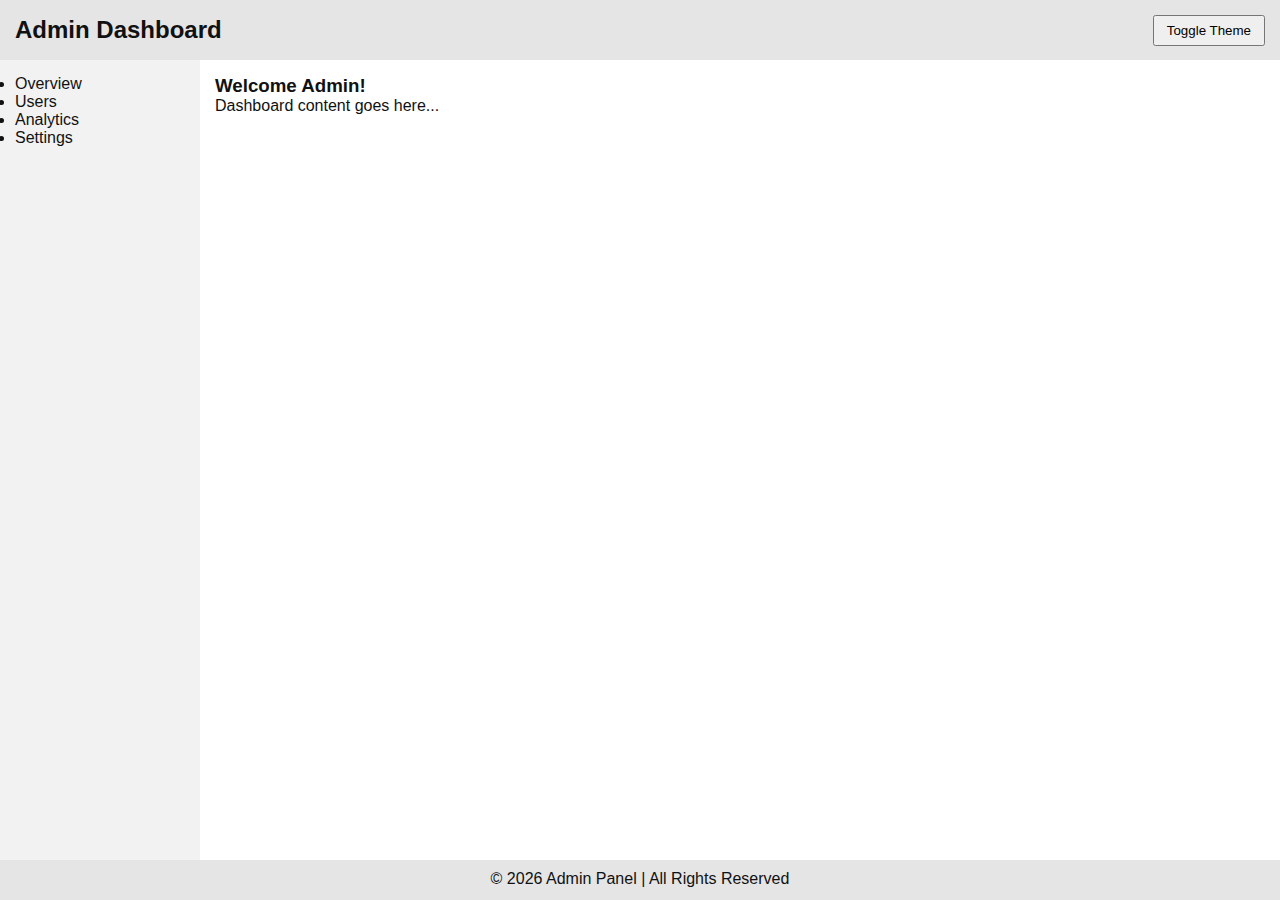
<file: index.html>
<!DOCTYPE html>
<html lang="en">
<head>
    <meta charset="UTF-8">
    <meta name="viewport" content="width=device-width, initial-scale=1.0">
    <title>Admin Dashboard</title>
    <link rel="stylesheet" href="style.css">
</head>
<body>

<div class="container">

    <header class="header">
        <h2>Admin Dashboard</h2>
        <button id="theme-btn">Toggle Theme</button>
    </header>

    <nav class="sidebar">
        <ul>
            <li>Overview</li>
            <li>Users</li>
            <li>Analytics</li>
            <li>Settings</li>
        </ul>
    </nav>

    <main class="main">
        <h3>Welcome Admin!</h3>
        <p>Dashboard content goes here...</p>
    </main>

    <footer class="footer">
        © 2026 Admin Panel | All Rights Reserved
    </footer>

</div>

<script src="script.js"></script>
</body>
</html>
</file>
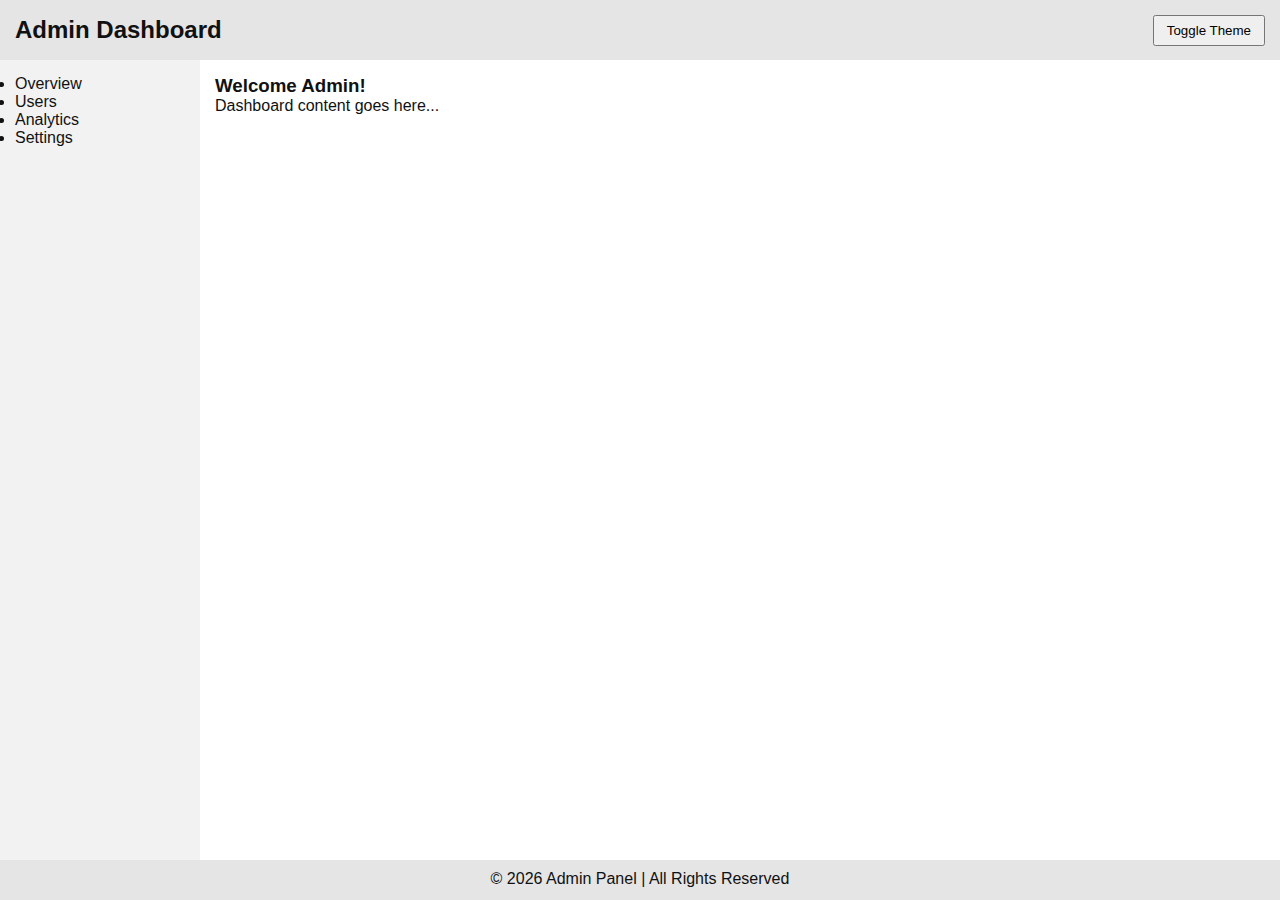
<file: exp1.3.html>
<!DOCTYPE html>
<html lang="en">
<head>
    <meta charset="UTF-8">
    <meta name="viewport" content="width=device-width, initial-scale=1.0">
    <title>Admin Dashboard</title>
    <link rel="stylesheet" href="exp1.3.css">
</head>
<body>

<div class="container">

    <header class="header">
        <h2>Admin Dashboard</h2>
        <button id="theme-btn">Toggle Theme</button>
    </header>

    <nav class="sidebar">
        <ul>
            <li>Overview</li>
            <li>Users</li>
            <li>Analytics</li>
            <li>Settings</li>
        </ul>
    </nav>

    <main class="main">
        <h3>Welcome Admin!</h3>
        <p>Dashboard content goes here...</p>
    </main>

    <footer class="footer">
        © 2026 Admin Panel | All Rights Reserved
    </footer>

</div>

<script src="exp1.3.js"></script>
</body>
</html>
</file>
<file: style.css>
:root {
    --bg: #ffffff;
    --text: #111111;
    --header: #e5e5e5;
    --sidebar: #f2f2f2;
}

.dark {
    --bg: #1f1f1f;
    --text: #eaeaea;
    --header: #333333;
    --sidebar: #2b2b2b;
}

* {
    margin: 0;
    padding: 0;
    box-sizing: border-box;
    font-family: Arial, sans-serif;
}

body {
    background: var(--bg);
    color: var(--text);
}

.container {
    display: grid;
    height: 100vh;
    grid-template-columns: 200px auto;
    grid-template-rows: 60px auto 40px;
    grid-template-areas:
        "header header"
        "sidebar main"
        "footer footer";
}


.header {
    grid-area: header;
    background: var(--header);
    padding: 15px;
    display:flex;
    justify-content: space-between;
    align-items:center;
}

.sidebar {
    grid-area: sidebar;
    background: var(--sidebar);
    padding: 15px;
}

.main {
    grid-area: main;
    padding: 15px;
}

.footer {
    grid-area: footer;
    text-align:center;
    padding:10px;
    background: var(--header);
}


@media (max-width: 600px) {
    .container {
        grid-template-columns: 1fr;
        grid-template-rows: 60px auto auto 40px;
        grid-template-areas:
            "header"
            "sidebar"
            "main"
            "footer";
    }
}

button {
    padding:6px 12px;
}
</file>
<file: exp1.3.css>
:root {
    --bg: #ffffff;
    --text: #111111;
    --header: #e5e5e5;
    --sidebar: #f2f2f2;
}

.dark {
    --bg: #1f1f1f;
    --text: #eaeaea;
    --header: #333333;
    --sidebar: #2b2b2b;
}

* {
    margin: 0;
    padding: 0;
    box-sizing: border-box;
    font-family: Arial, sans-serif;
}

body {
    background: var(--bg);
    color: var(--text);
}

.container {
    display: grid;
    height: 100vh;
    grid-template-columns: 200px auto;
    grid-template-rows: 60px auto 40px;
    grid-template-areas:
        "header header"
        "sidebar main"
        "footer footer";
}


.header {
    grid-area: header;
    background: var(--header);
    padding: 15px;
    display:flex;
    justify-content: space-between;
    align-items:center;
}

.sidebar {
    grid-area: sidebar;
    background: var(--sidebar);
    padding: 15px;
}

.main {
    grid-area: main;
    padding: 15px;
}

.footer {
    grid-area: footer;
    text-align:center;
    padding:10px;
    background: var(--header);
}


@media (max-width: 600px) {
    .container {
        grid-template-columns: 1fr;
        grid-template-rows: 60px auto auto 40px;
        grid-template-areas:
            "header"
            "sidebar"
            "main"
            "footer";
    }
}

button {
    padding:6px 12px;
}
</file>
